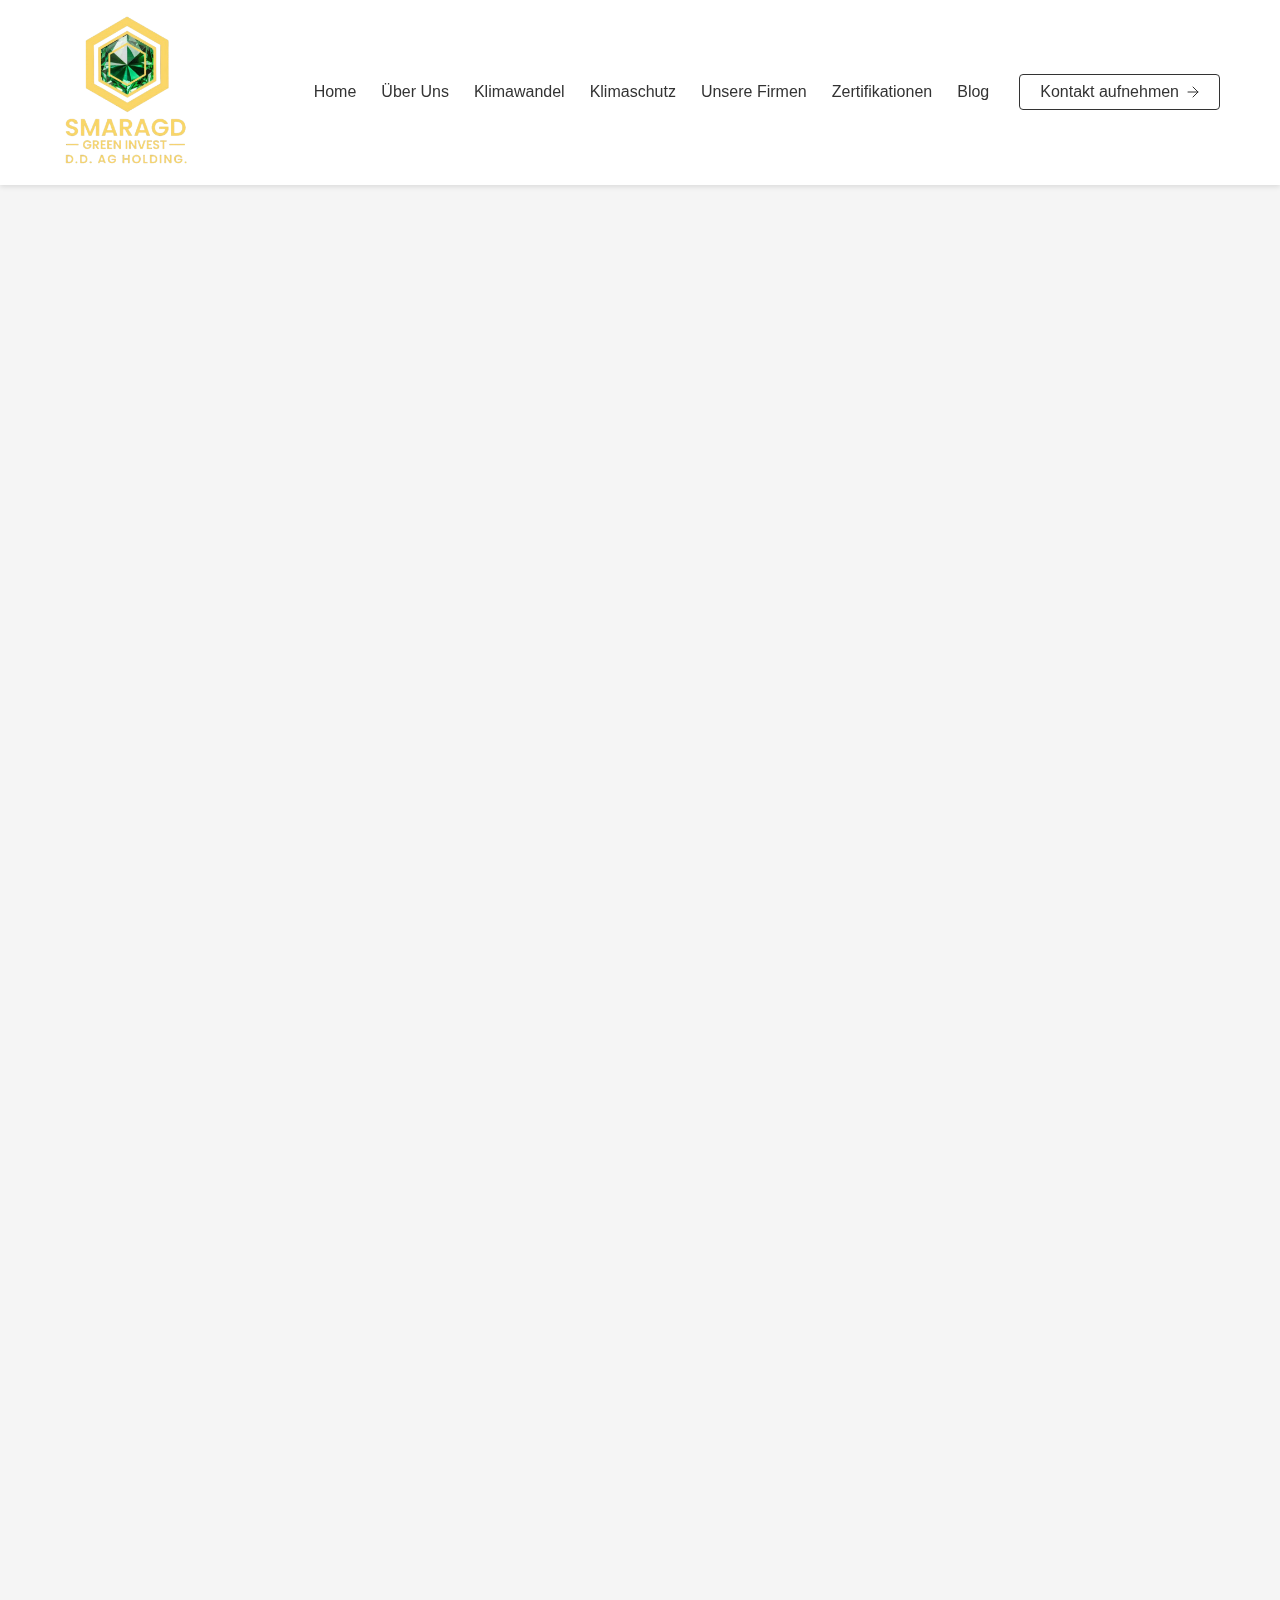
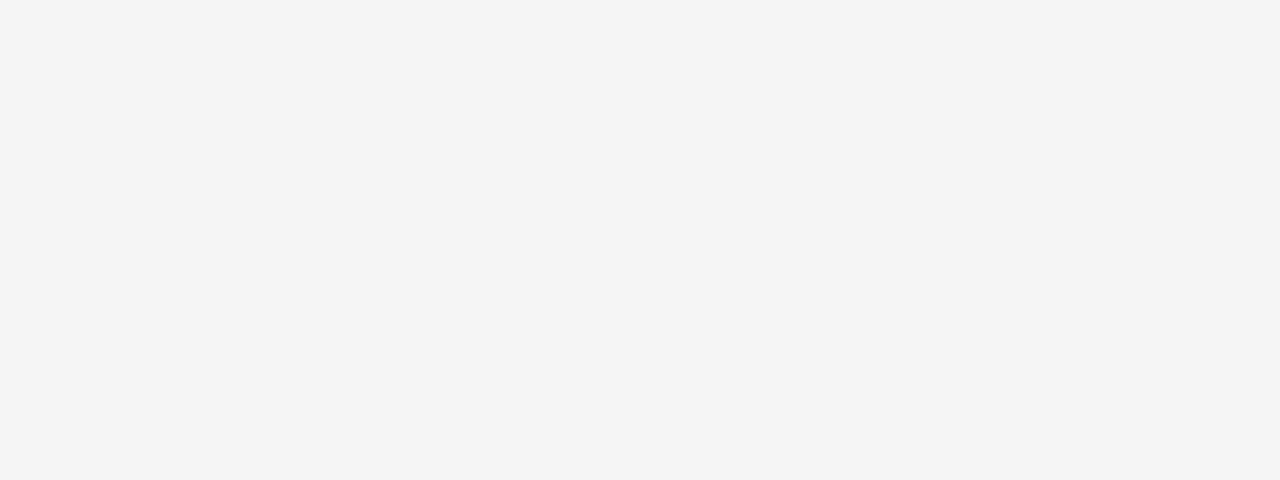
<file: header.html>
<!DOCTYPE html>
<html lang="en">
<head>
    <title>Green Invest</title>
    <style>
        /* Reset conflicting Bootstrap styles first */
        .dropdown-menu {
            all: initial; /* Reset all Bootstrap dropdown styles */
        }
        
        /* Now apply your custom styles */
        * {
            margin: 0;
            padding: 0;
            box-sizing: border-box;
        }
        
        body {
            font-family: Arial, sans-serif;
            padding-top: 80px;
            background-color: #f5f5f5;
        }
        
        /* Header styles */
        header {
            position: fixed;
            top: 0;
            left: 0;
            width: 100%;
            background-color: white;
            color: #333;
            z-index: 1000;
            box-shadow: 0 2px 5px rgba(0,0,0,0.1);
        }
        
        .header-container {
            display: flex;
            justify-content: space-between;
            align-items: center;
            max-width: 1200px;
            margin: 0 auto;
            padding: 15px 20px;
            position: relative;
        }
        
        /* Logo styles */
        .header-logo {
            width: 8em;
            height: auto;
        }
        
        /* Navigation container */
        .nav-container {
            display: flex;
            align-items: center;
            gap: 30px;
        }
        
        /* Navigation menu */
        .nav-menu {
            display: flex;
            list-style: none;
            gap: 25px;
            margin: 0;
            padding: 0;
        }
        
        .nav-item {
            position: relative;
        }
        
        .nav-link {
            color: inherit;
            text-decoration: none;
            font-size: 16px;
            font-weight: 500;
            padding: 8px 0;
            display: block;
            white-space: nowrap;
        }
        
        /* Dropdown styles - with !important to override Bootstrap */
        .dropdown-menu {
            position: absolute !important;
            top: 100% !important;
            left: 0 !important;
            background-color: white !important;
            min-width: 220px !important;
            box-shadow: 0 4px 8px rgba(0,0,0,0.1) !important;
            border-radius: 4px !important;
            padding: 10px 0 !important;
            opacity: 0 !important;
            visibility: hidden !important;
            transition: all 0.3s !important;
            z-index: 1001 !important;
            display: block !important;
        }
        
        .dropdown-menu li {
            padding: 8px 20px !important;
            list-style: none !important;
        }
        
        .dropdown-menu a {
            color: #555 !important;
            text-decoration: none !important;
            display: block !important;
            transition: color 0.3s !important;
        }
        
        .dropdown-menu a:hover {
            color: #0066cc !important;
            background-color: transparent !important;
        }
        
        .dropdown-container:hover .dropdown-menu {
            opacity: 1 !important;
            visibility: visible !important;
        }
        
        /* Button styles */
        .btn {
            background-color: transparent !important;
            color: #333 !important;
            border: 1px solid #333 !important;
            padding: 8px 20px !important;
            border-radius: 4px !important;
            font-size: 16px !important;
            font-weight: 500 !important;
            cursor: pointer !important;
            display: inline-flex !important;
            align-items: center !important;
            gap: 8px !important;
            transition: all 0.3s !important;
            white-space: nowrap !important;
        }
        
        .btn:hover {
            background-color: #f0f0f0 !important;
        }
        
        .btn__icon {
            display: flex;
            align-items: center;
        }
        
        /* Mobile menu button */
        .mobile-menu-btn {
            display: none;
            width: 30px;
            height: 30px;
            position: relative;
            z-index: 2;
            cursor: pointer;
            background: none;
            border: none;
        }
        
        /* Responsive styles */
        @media (max-width: 1024px) {
            .mobile-menu-btn {
                display: block;
            }
            
            .nav-container {
                position: fixed;
                top: 0;
                right: -100%;
                width: 80%;
                max-width: 400px;
                height: 100vh;
                background-color: white;
                flex-direction: column;
                align-items: flex-start;
                padding: 80px 30px 30px;
                transition: right 0.3s;
                gap: 20px;
            }
            
            .nav-container.active {
                right: 0;
            }
            
            .nav-menu {
                flex-direction: column;
                width: 100%;
                gap: 15px;
            }
            
            .dropdown-menu {
                position: static !important;
                width: 100% !important;
                box-shadow: none !important;
                display: none !important;
                opacity: 1 !important;
                visibility: visible !important;
                padding-left: 20px !important;
            }
            
            .dropdown-container:hover .dropdown-menu,
            .dropdown-container.active .dropdown-menu {
                display: block !important;
            }
        }
    </style>
</head>
<body>
    <header class="fixed top-0 left-0 w-full text-cream" data-header="">
        <div class="header-container">
            <div class="relative z-2">
                <img src="images/green_invest.png" style="width: 8em; padding: 0;" class="header-logo cursor-pointer" data-scroll-to="top">
            </div>
            
            <button class="mobile-menu-btn" data-menu-opener="">
                <svg width="30" height="30" viewBox="0 0 30 30" fill="none" xmlns="http://www.w3.org/2000/svg">
                    <circle cx="15" cy="15" r="14.5" stroke="currentColor"></circle>
                    <path d="M7 13L23 13" stroke="currentColor" stroke-linecap="round"></path>
                    <path d="M7 17L23 17" stroke="currentColor" stroke-linecap="round"></path>
                </svg>
            </button>
            
            <div class="nav-container" data-header-menu="">
                <ul class="nav-menu">
                    <li class="nav-item" data-stagger="">
                        <a class="nav-link" href="#features" data-scroll-to="#features">Home</a>
                    </li>
                    <li class="nav-item" data-stagger="">
                        <a class="nav-link" href="about.html">Über Uns</a>
                    </li>
                    <li class="nav-item" data-stagger="">
                        <a class="nav-link" href="study-case-single.html">Klimawandel</a>
                    </li>
                    <li class="nav-item" data-stagger="">
                        <a class="nav-link" href="study-case-single.html">Klimaschutz</a>
                    </li>
                    <li class="nav-item dropdown-container" data-stagger="">
                        <a class="nav-link" href="about.html">Unsere Firmen</a>
                        <ul class="dropdown-menu">
                            <li>
                                <a href="certificate.html">Safe the World Solution</a>
                            </li>
                            <li>
                                <a href="certificate.html">Biodos</a>
                            </li>
                            <li>
                                <a href="certificate.html">OWI Immobilien</a>
                            </li>
                        </ul>
                    </li>
                    <li class="nav-item" data-stagger="">
                        <a class="nav-link" href="study-case.html">Zertifikationen</a>
                    </li>
                    <li class="nav-item" data-stagger="">
                        <a class="nav-link" href="new.html">Blog</a>
                    </li>
                </ul>
                
                <button class="btn" type="button" data-order-button="" data-scroll-to="#order1" data-offset="header">
                    Kontakt aufnehmen
                    <div class="btn__icon">
                        <svg width="12" height="12" viewBox="0 0 12 12" fill="none" xmlns="http://www.w3.org/2000/svg">
                            <path d="M1 6H11" stroke="currentColor" stroke-linecap="round"></path>
                            <path d="M6 1L11 6L6 11" stroke="currentColor" stroke-linecap="round"></path>
                        </svg>
                    </div>
                </button>
            </div>
        </div>
    </header>

    <main>
        <!-- Your page content here -->
        <div style="height: 2000px;"></div>
    </main>

    <script>
        // Mobile menu toggle
        const menuOpener = document.querySelector('[data-menu-opener]');
        const navContainer = document.querySelector('.nav-container');
        
        menuOpener.addEventListener('click', () => {
            navContainer.classList.toggle('active');
            
            // Toggle between menu and close icons
            const isOpen = navContainer.classList.contains('active');
            menuOpener.innerHTML = isOpen ? 
                `<svg width="30" height="30" viewBox="0 0 30 30" fill="none" xmlns="http://www.w3.org/2000/svg">
                    <circle cx="15" cy="15" r="14.5" stroke="currentColor"></circle>
                    <path d="M10 10L20 20" stroke="currentColor" stroke-linecap="round"></path>
                    <path d="M20 10L10 20" stroke="currentColor" stroke-linecap="round"></path>
                </svg>` :
                `<svg width="30" height="30" viewBox="0 0 30 30" fill="none" xmlns="http://www.w3.org/2000/svg">
                    <circle cx="15" cy="15" r="14.5" stroke="currentColor"></circle>
                    <path d="M7 13L23 13" stroke="currentColor" stroke-linecap="round"></path>
                    <path d="M7 17L23 17" stroke="currentColor" stroke-linecap="round"></path>
                </svg>`;
        });
        
        // Dropdown toggle for mobile
        const dropdownContainers = document.querySelectorAll('.dropdown-container');
        dropdownContainers.forEach(container => {
            container.addEventListener('click', (e) => {
                if (window.innerWidth <= 1024) {
                    e.preventDefault();
                    container.classList.toggle('active');
                }
            });
        });
    </script>
</body>
</html>
</file>
